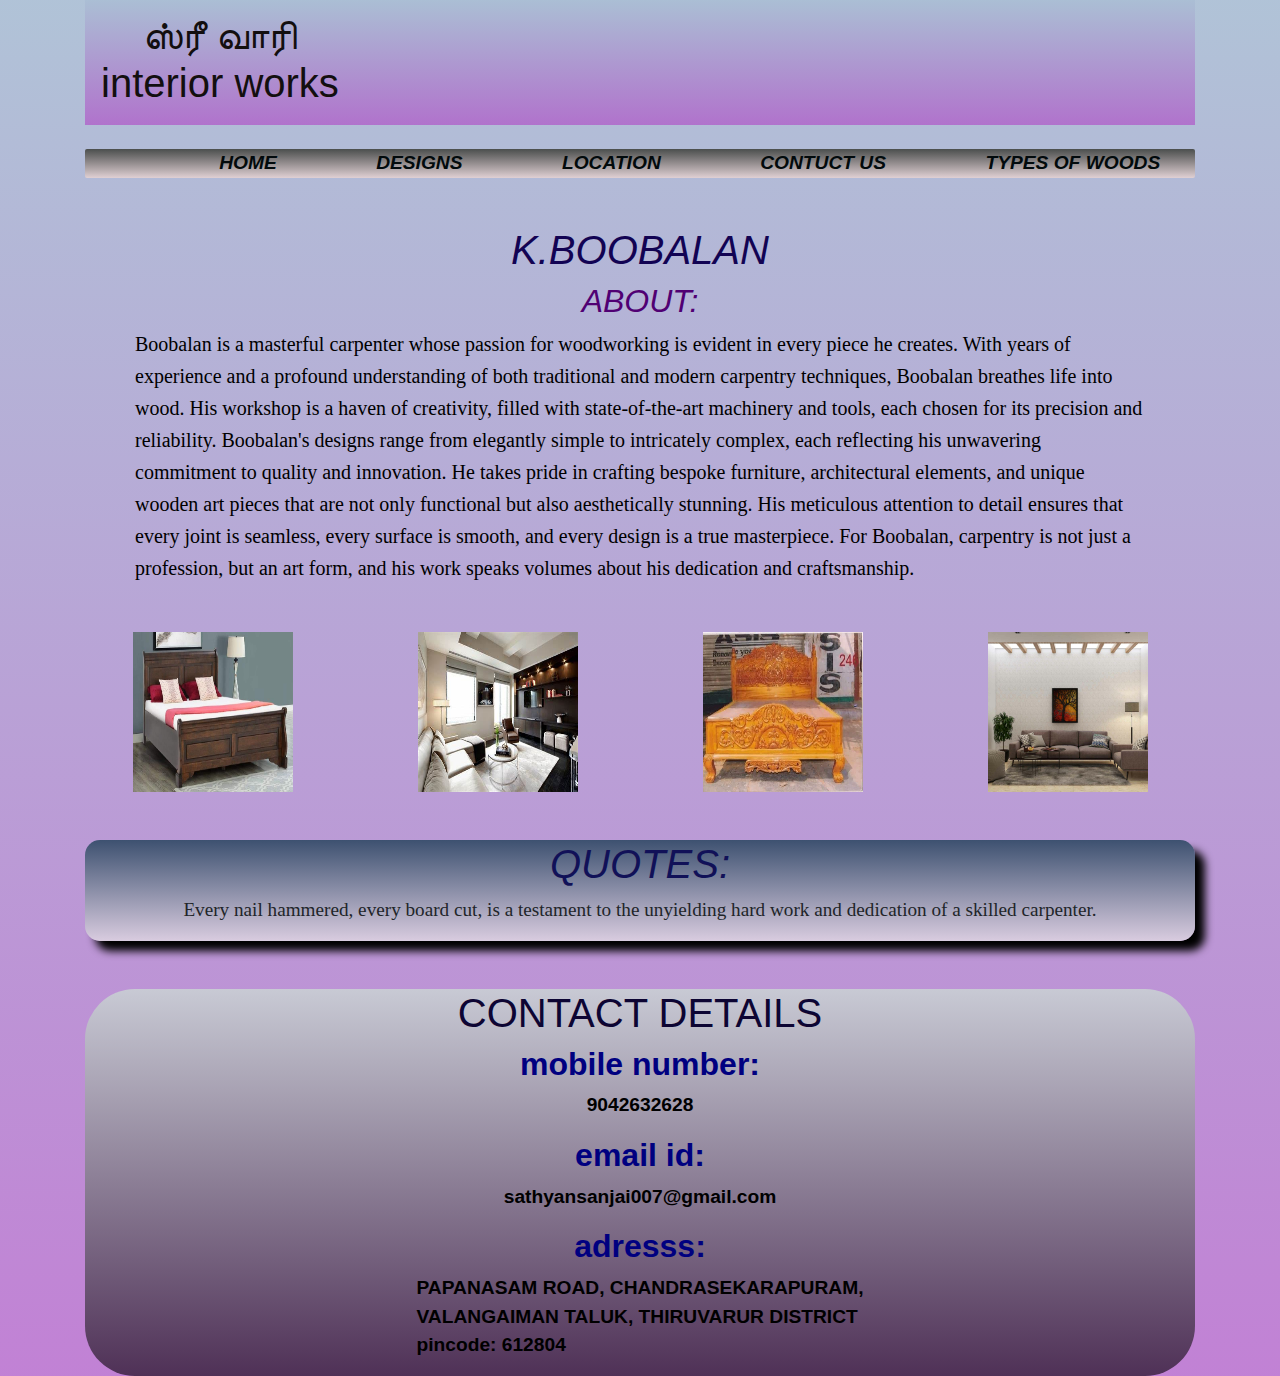
<file: index.html>
<!DOCTYPE html>
<html lang="en">

<head>
  <meta charset="UTF-8" />
  <meta name="viewport" content="width=device-width, initial-scale=1.0" />
  <title>woods</title>
  <link rel="stylesheet" href="style.css" />
  <link rel="preconnect" href="https://fonts.googleapis.com" />
  <link rel="preconnect" href="https://fonts.googleapis.com" />
  <link rel="preconnect" href="https://fonts.gstatic.com" crossorigin />
  <link href="https://fonts.googleapis.com/css2?family=Poly:ital@0;1&display=swap" rel="stylesheet" />
</head>
<link rel="stylesheet" href="bootstrap.css" />

<body>
  <div class="container">
  <script src="script.js"></script>
  <script src="bootstap.js"></script>
  <script src="jquerry.js"></script>
  <div class="navbar">
    <center>
      <h1 id="home">
        ஸ்ரீ வாரி <br />
        interior works
      </h1>
    </center>
  </div>
  <br />
  <div class="align">
    <br />
    <div class="item"><a href="#home">home</a></div>
    </img>
    <div class="item"><a href=index3.html>designs</a></div>
    <div class="item"> <a href="https://maps.app.goo.gl/uRog28foTpKsp87e8">location</a>
    </div>
    <div class="item"><a href="#contactus">contuct us</a></div>
    <div class="item">
      <a
        href="https://www.bing.com/ck/a?!&&p=61b07af69409713c30cc669a29885bb85a3bb09608a885be63fbd1c81adabbc0JmltdHM9MTczODcxMzYwMA&ptn=3&ver=2&hsh=4&fclid=3ea4a5e1-b5cd-68fa-2ab0-b0f6b4ad69f8&psq=woods&u=a1aHR0cHM6Ly9lbi53aWtpcGVkaWEub3JnL3dpa2kvTGlzdF9vZl93b29kcw&ntb=1">types
        of woods</a>
    </div>
  </div>
  <div class="about">
    <br /><br />
    <h1>K.BOOBALAN</h1>
    <h2>about:</h2>
  </div>
  <div class="para">
    <p>
      Boobalan is a masterful carpenter whose passion for woodworking is
      evident in every piece he creates. With years of experience and a
      profound understanding of both traditional and modern carpentry
      techniques, Boobalan breathes life into wood. His workshop is a haven of
      creativity, filled with state-of-the-art machinery and tools, each
      chosen for its precision and reliability. Boobalan's designs range from
      elegantly simple to intricately complex, each reflecting his unwavering
      commitment to quality and innovation. He takes pride in crafting bespoke
      furniture, architectural elements, and unique wooden art pieces that are
      not only functional but also aesthetically stunning. His meticulous
      attention to detail ensures that every joint is seamless, every surface
      is smooth, and every design is a true masterpiece. For Boobalan,
      carpentry is not just a profession, but an art form, and his work speaks
      volumes about his dedication and craftsmanship.
    </p>
    <br /><br />
  </div>
  <div class="image row">
    <img src="interiors/WhatsApp Image 2025-01-29 at 16.07.47_97d059d3.jpg" class=" col-md-1 col-lg-2" />
    <img src="interiors/OIP.jpeg" class="col-md-1 col-lg-2 " />
    <img src="interiors/WhatsApp Image 2025-01-29 at 16.07.59_f901ddf3.jpg" class="col-md-1 col-lg-2 " />
    <img src="interiors/minimalistic-living-room-interior-1024x1024.jpg" class=" col-md-1 col-lg-2" />
  </div><br><br>


  <div class="quotes">
    <h1>QUOTES:</h1>
    <P>Every nail hammered, every board cut, is a testament to the unyielding hard work and dedication of a skilled
      carpenter.</P>
  </div>
  
  <br><br>
  <div class="contact container ">
    <h1 id="contactus">contact details</h1>
    <h2><b>mobile number:</b></h2>
    <p> 9042632628</p>
    <h2><b>email id:</b> </h2>
    <p> sathyansanjai007@gmail.com</p>
    <h2><b>adresss:</b></h2>
    <p> PAPANASAM ROAD, CHANDRASEKARAPURAM,
      <br>VALANGAIMAN TALUK, THIRUVARUR DISTRICT<br>
      pincode: 612804
    </p>
  </div>
</body>

</html>
</file>
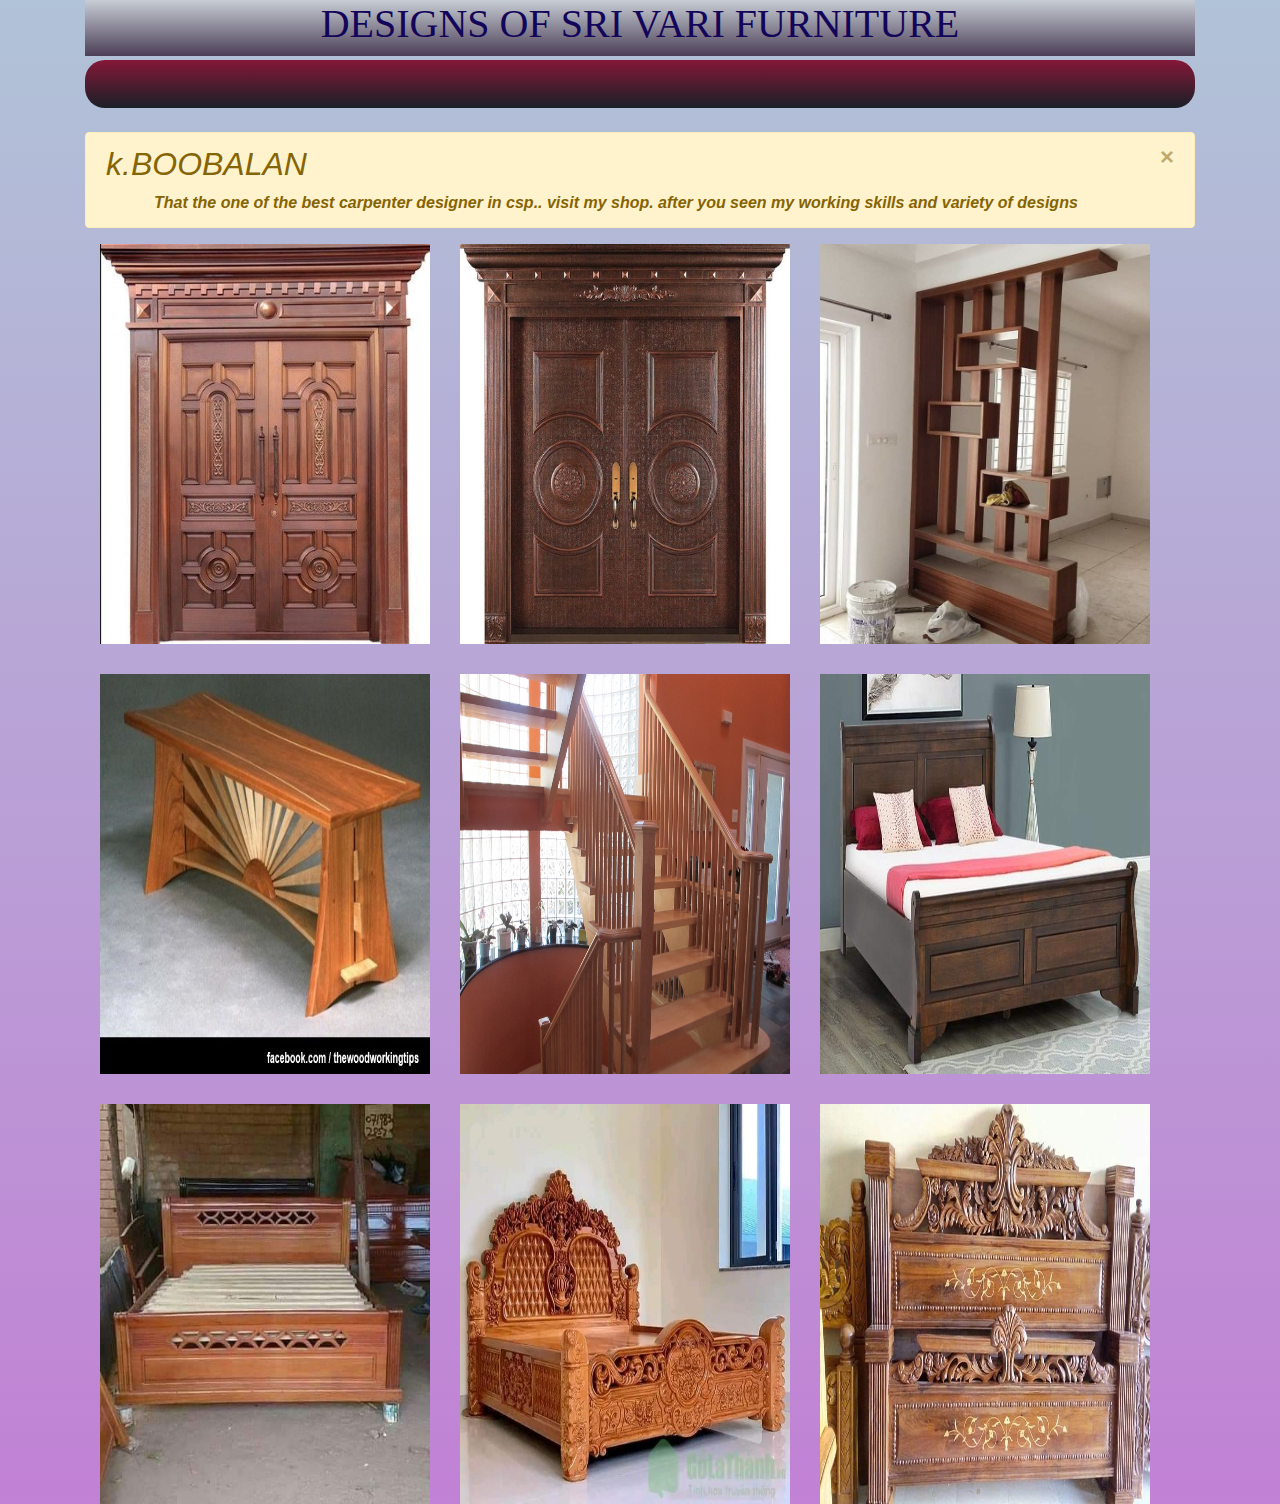
<file: index3.html>
<!DOCTYPE html>
<html lang="en">

<head>
  <meta charset="UTF-8" />
  <meta name="viewport" content="width=device-width, initial-scale=1.0" />
  <link rel="stylesheet" href="style.css" />
  <link rel="preconnect" href="https://fonts.googleapis.com" />
  <link rel="preconnect" href="https://fonts.googleapis.com" />
  <link rel="preconnect" href="https://fonts.gstatic.com" crossorigin />
  <link href="https://fonts.googleapis.com/css2?family=Poly:ital@0;1&display=swap" rel="stylesheet" />
  <link rel="stylesheet" href="bootstrap.css" />

</head>

<body>
  <div class="container">
    <script src="script.js"></script>
    <script src="bootstap.js"></script>
    <script src="jquerry.js"></script>
    <div class="hh">
      <h1>designs of sri vari furniture</h1>
    </div>
    <div class="mt-1 scrolling-text">
      <p class="text-light mt-2">"தரம் மட்டுமே விலை"--எங்களுக்கு வேரு எங்கும் கிழைகள் கிடையாது
     (((<b>"உழைப்பே உயர்வு"</b>)))</p>
    </div>
    <br>
    <div class="a alert alert-warning alert-dismissible " role="alert" id="click">
      <button type="button" class="close" onclick="rr()" data-bs-dismiss="alert">&times;</button>
      <h2>k.BOOBALAN</h2>
      <strong class="ml-5 ">That the one of the best carpenter designer in csp.. visit my shop. after you seen my working
        skills and variety of designs</strong>
    </div>
    <div class="sanjai row container-fluid">
      <div class="i1  col-md-4"> <img src="interiors/1.jpg" class="img-fluid"></img></div>
      <div class="i2  col-md-4"><img src="interiors/2.jpg" class="img-fluid"></img></div>
      <div class="i3  col-md-4"> <img src="interiors/3.jpg" class="img-fluid"></img></div>
      <div class="i4  col-md-4"><img src="interiors/4.jpg" class=" img-fluid"></img></div>
      <div class="i5  col-md-4"><img src="interiors/6.jpeg" class="img-fluid"></img></div>
      <div class="i6  col-md-4 "> <img src="interiors/WhatsApp Image 2025-01-29 at 16.07.47_97d059d3.jpg"
          class=" img-fluid"></img></div>
      <div class="i7  col-md-4 "><img src="interiors/WhatsApp Image 2025-01-29 at 16.08.13_f2906fe1.jpg"
          class="img-fluid"></img></div>
      <div class="i8  col-md-4"><img src="interiors/WhatsApp Image 2025-01-29 at 16.07.56_10ee73a1.jpg"
          class="img-fluid"></img></div>
      <div class="i9 col-md-4"><img src="  interiors/WhatsApp Image 2025-01-29 at 16.08.15_ca457c49.jpg"
          class="img-fluid"></img>
      </div>
    </div>
  </div>
</body>
</file>
<file: style.css>
body {
    background-image: linear-gradient(
      rgba(170, 190, 212, 0.925),
      rgba(176, 94, 201, 0.781)
    );
  
    font-family: "Poly", serif;
    font-weight: 400;
    font-style: normal;
    font-family: "Poly", serif;
    font-weight: 400;
    font-style: italic;
  }
  
  .img { width: 200px;
  height: 200px;
  }
  
  .navbar {
    color: rgb(10, 1, 1);
  
    width: 100%;
    height: 125px;
    display: flex;
    justify-content: center;
    align-items: center;
    font-size: 1.2em;
    text-decoration: none;
    background-image: linear-gradient(
      rgba(170, 190, 212, 0.925),
      rgba(176, 94, 201, 0.781)
    );
    font-family: "kawashiro";
    z-index: 1;
    color: rgb(19, 15, 15);
    font-family: Arial, Helvetica, sans-serif;
    font-family: "Gill Sans", "Gill Sans MT", Calibri, "Trebuchet MS", sans-serif;
    font-style: normal;
  }
  
  .align {
    display: flex;
    justify-content: space-around;
    align-items: center;
    gap: 30px;
    font-size: larger;
    background-image: linear-gradient(
      rgba(36, 37, 25, 0.726),
      rgba(231, 211, 211, 0.87)
    );
    background-size: auto;
    border-radius: 2px;
    padding: auto;
    padding-left: 0;
    margin: 0, 10px;
    flex-wrap: wrap;
    flex-direction: row;

  }
  
  .item a {
    text-decoration: none;
    text-transform: uppercase;
    gap: 10px;
    color: inherit;
    font-weight: bold;
    color: rgb(2, 10, 12);
    flex-grow: 1;
    flex-basis: 200;
  }
  
  .about {
    h1 {
      color: rgb(18, 3, 83);
    }
  
    text-align: center;
  
    h2 {
      color: #500073;
      text-transform: uppercase;
    }
  }
  
  @keyframes fadeIn {
    0% {
      opacity: 0;
      transform: translatey(20px);
    }
  
    100% {
      opacity: 1;
      transform: translatey(0);
    }
  }
  
  .para p {
    font-size: 20px;
    line-height: 1.6;
    animation: fadeIn 2s ease-in-out;
    color: rgb(0, 0, 0);
    font-weight: 500;
    margin: 0px 50px;
    font-family: 'Times New Roman', Times, serif;
    font-style: normal;
  }

  
  .image {
    display: flex;
    justify-content: space-around;
    flex-grow: 1;
    row-gap: 3px;
    flex-wrap: wrap;
      object-fit: cover;
  }
  .quotes {
    display: flex;
    justify-content: center;
    align-items: center;
    flex-direction: column;
    background-image: linear-gradient(
      rgba(51, 75, 104, 0.925),
      rgba(225, 219, 226, 0.781)
    );
    font-size: larger;
    box-shadow: 10px 10px  8px black;
    border-radius: 15px;
  }
  .quotes:hover{
  box-shadow: 15px 15px 10px rgb(25, 2, 68);
  background-image: linear-gradient(rgba(16, 17, 1, 0.726), rgba(231, 211, 211, 0.87));
  }
  
  .quotes h1 {
    color: rgb(17, 17, 88);
  }
  .quotes p {
    font: 400;
    font-family: "Times New Roman", Times, serif;
    font-style: normal;
  }
  
  .contact {
    padding: auto;
    padding-left: 0;
    padding-right: 0;
    padding-bottom: 0;
    justify-content: center;
    align-items: center;
    display: flex;
    flex-direction: column;
    background-image: linear-gradient(
      rgba(201, 206, 212, 0.925),
      rgba(47, 26, 51, 0.781)
    );
    border-color: black;
    border-radius: 50px;
    flex-wrap: wrap;
  }
  
  .contact h1 {
    color: rgb(13, 5, 51);
    text-transform: uppercase;
    font-style: normal;
  }
  
  .contact h2 {
    color: navy;
    font-weight: 500;
    font-style: normal;
    font-family: Arial, Helvetica, sans-serif;
  }
  
  .contact p {
    font-size: larger;
    font-weight: 600;
    font-style: normal;
    color: black;
  }
  
  html {
    scroll-behavior: smooth;
  }
  .sanjai{
    row-gap: 30px;
    object-fit: cover;
  }
  .sanjai img {
    height: 400px;
    width: 400px;
  }
  .hh {
    background-image: linear-gradient(
      rgba(201, 206, 212, 0.925),
      rgba(47, 26, 51, 0.781)
    );
    color: rgb(19, 5, 90);
    text-transform: uppercase;
    font-family: Cambria, Cochin, Georgia, Times, "Times New Roman", serif;
    cursor: pointer;
    box-sizing: border-box;
    overflow: hidden;
    object-fit: cover;
  }
  .hh h1 {
    display: flex;
    justify-content: center;
    font-style: normal;
    align-items: center;
  }
  .scrolling-text {
    white-space: nowrap;
    overflow: hidden;
    box-sizing: border-box;
    background-image: linear-gradient(
      rgba(129, 10, 42, 0.925),
     rgba(14, 19, 26, 0.925)
    );
    border-radius: 20px;
  }
  .scrolling-text p{
    font-family: 'Segoe UI', Tahoma, Geneva, Verdana, sans-serif;
    font-weight: 700;
    color: grey;
    font-style: normal;
    display: inline-block;
    padding-left: 100%;
    animation: scroll-text 10s linear infinite;
  }
  @keyframes scroll-text {
    from { transform: translateX(0%); }
    to { transform: translateX(-100%); }
}
</file>
